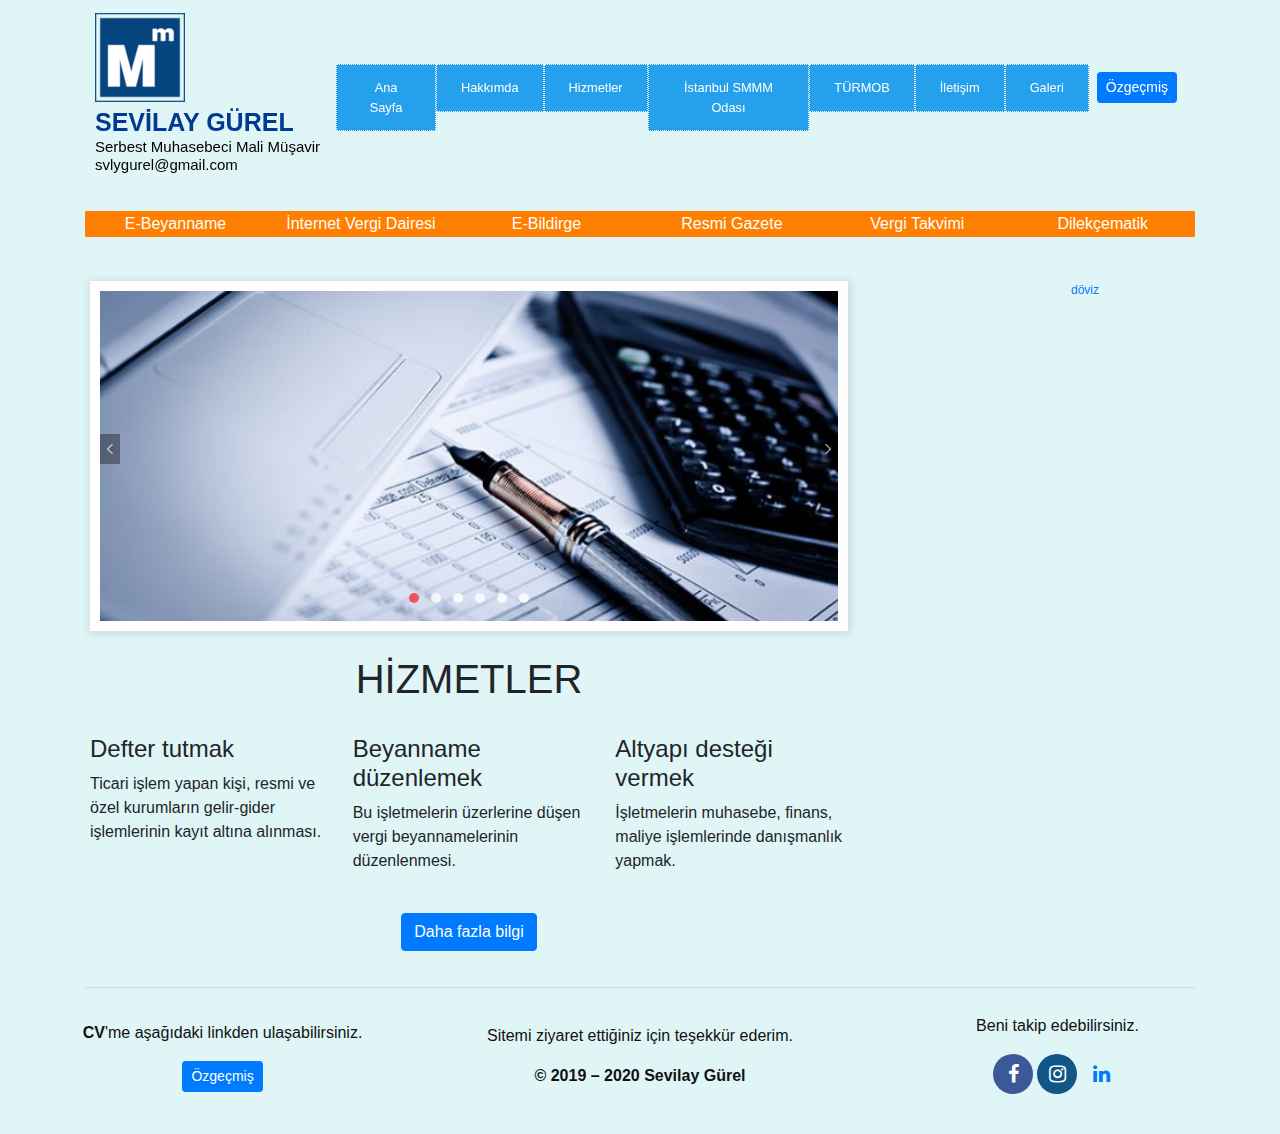
<file: index.html>
<!DOCTYPE html>
<html lang="tr">

<head>
	<meta charset="utf-8">
	<meta name="viewport" content="width=device-width, initial-scale=1, shrink-to-fit=no">
	<title>Sevilay Gürel/Ana Sayfa</title>
	<link rel="stylesheet" href="https://stackpath.bootstrapcdn.com/bootstrap/4.3.1/css/bootstrap.min.css">
	<link rel="stylesheet" href="https://maxcdn.bootstrapcdn.com/font-awesome/4.7.0/css/font-awesome.min.css">
	<script src="https://ajax.googleapis.com/ajax/libs/jquery/3.3.1/jquery.min.js"></script>
	<script src="https://cdnjs.cloudflare.com/ajax/libs/popper.js/1.14.7/umd/popper.min.js"></script>
	<script src="https://stackpath.bootstrapcdn.com/bootstrap/4.3.1/js/bootstrap.min.js"></script>
	<script type="text/javascript" src="js/bamboo.js"></script>
	<script type="text/javascript" src="js/scroll.js"></script>
	<link rel="stylesheet" href="css/default.css">
	<link rel="stylesheet" href="css/kur.css">
	<link rel="stylesheet" href="css/bamboo.css">
	<style type="text/css">
		.demo {
			position: relative;
			top: 0;
			left: 0;
			right: 0;
			bottom: 0;
			margin: auto;

			width: 100%;
			height: 350px;
			overflow: hidden;
			border: 10px solid #fefefe;
			box-shadow: 1px 1px 8px 2px rgba(0, 0, 0, .1);
		}
	</style>
</head>

<body>
	<div class="sticky-top">
		<div id="main-menu">
			<nav class="navbar navbar-expand-md navbar-light navbar-custom mb-3">
				<div class="container-fluid">
					<div class="d-flex flex-grow-1">
						<span class="w-100 d-lg-none d-block">
							<!-- hidden spacer to center brand on mobile --></span>
						<a class="navbar-brand d-none d-lg-inline-block">
							<img src="img/smmmo.jpg" alt="logo">
							<div class="logoText">
								<p><strong>SEVİLAY GÜREL</strong></p>
								<h6>Serbest Muhasebeci Mali Müşavir<br>
									svlygurel@gmail.com</h6>
							</div>

						</a>

						<div class="w-100 text-right">
							<button class="navbar-toggler" type="button" data-toggle="collapse" data-target="#myNavbar">
								<span class="navbar-toggler-icon"></span>
							</button>
						</div>
					</div>
					<div class="collapse navbar-collapse flex-grow-1 text-right" id="myNavbar">
						<ul class="navbar-nav ml-auto flex-nowrap">
							<li class="nav-item">
							<li class="nav-item">
								<a href="index.html" class="btn-group small"><button>Ana Sayfa</button></a>
							</li>
							<li class="nav-item">
								<a href="pages/hakkimda.html" class="btn-group small"><button>Hakkımda</button></a>
							</li>
							<li class="nav-item">
								<a href="pages/hizmetler.html" class="btn-group small"><button>Hizmetler</button></a>
							</li>
							<li class="nav-item">
								<a href="https://www.ismmmo.org.tr/Home" class="btn-group small" target="_blank"><button>İstanbul SMMM Odası</button></a>
							</li>
							<li class="nav-item">
								<a href="https://www.turmob.org.tr/" class="btn-group small" target="_blank"><button>TÜRMOB</button></a>
							</li>
							<li class="nav-item">
								<a href="pages/iletisim.html" class="btn-group small"><button>İletişim</button></a>
							</li>
							<li class="nav-item">
								<a href="pages/galeri.html" class="btn-group small"><button>Galeri</button></a>
							</li>
							<li class="nav-item">
								<a href="https://docs.google.com/document/d/1LsZsuM9hG1W8pGpDFcy6hfCZoYFXoNQ6/edit?usp=sharing&ouid=116534525355897034063&rtpof=true&sd=true" target="_blank" class="m-2 menu-item btn btn-primary btn-sm">Özgeçmiş</a>
							</li>
						</ul>
					</div>
				</div>
			</nav>
		</div>
	</div>

	<div class="container">
		<div class="btn-group2">
			<a href="https://ebeyanname.gib.gov.tr/index.html" target="_blank">
				<button type="button" class="btn2">E-Beyanname</button>
			</a>
			<a href="https://intvrg.gib.gov.tr/" target="_blank">
				<button type="button" class="btn2">İnternet Vergi Dairesi</button>
			</a>
			<a href="https://ebildirge.sgk.gov.tr/WPEB/amp/loginldap" target="_blank">
				<button type="button" class="btn2">E-Bildirge</button>
			</a>
			<a href="https://www.resmigazete.gov.tr/" target="_blank">
				<button type="button" class="btn2">Resmi Gazete</button>
			</a>
			<a href="https://www.gib.gov.tr/yardim-ve-kaynaklar/vergi-takvimi" target="_blank">
				<button type="button" class="btn2">Vergi Takvimi</button>
			</a>
			<a href="https://www.gib.gov.tr/dilekce/dilekce.html" target="_blank">
				<button type="button" class="btn2">Dilekçematik</button>
			</a>
		</div><br>

		<div class="row">
			<div class="main">
				<div class="demo">
					<div class="slides">
						<div><img src="img/1.jpg"></div>
						<div><img src="img/2.jpg"></div>
						<div><img src="img/3.jpg"></div>
						<div><img src="img/4.jpg"></div>
						<div><img src="img/5.jpg"></div>
						<div><img src="img/6.jpg"></div>
					</div>
				</div>
				<script type="text/javascript">
					var element = document.querySelector('.demo');
					var sildeshow = bamboo(element, 'roll', {
						speed: 3000,
					});
				</script>

				<br>
				<h1>
					<center>HİZMETLER</center>
				</h1><br>
				<div class="row">
					<div class="col-md-6 col-lg-4 col-xl-4">
						<h4>Defter tutmak</h4>
						<p>Ticari işlem yapan kişi, resmi ve özel kurumların gelir-gider işlemlerinin kayıt altına alınması.</p>
					</div>
					<div class="col-md-6 col-lg-4 col-xl-4">
						<h4>Beyanname düzenlemek</h4>
						<p>Bu işletmelerin üzerlerine düşen vergi beyannamelerinin düzenlenmesi.</p>
					</div>
					<div class="col-md-6 col-lg-4 col-xl-4">
						<h4>Altyapı desteği vermek</h4>
						<p>İşletmelerin muhasebe, finans, maliye işlemlerinde danışmanlık yapmak.</p>
					</div>
				</div>
				<br>
				<center><a class="btn btn-primary" href="pages/hizmetler.html" role="button">Daha fazla bilgi</a></center>
			</div>

			<div class="side">
			
				<center>
				
					<!-- Widget Start -->
					<script type="text/javascript">
						var para_birimleri="USD-EUR";
						var arka_plan="FFFFFF";
						var cerceve="E0F5F6";
						var kutucuk="FFFFFF";
						var piyasa_baslik="0F023B";
						var tur_baslik="999999";
						var fiyat_baslik="CC3300";
						var kutu_kose="kare";
						var genislik="120";
						var paylasim="kapali";
					</script>
					
					<div style="width:120px;font-size:12px;text-align:right;"><a name="serbestdoviz" target="_blank" href="http://www.serbestdoviz.com">döviz</a></div>
						<script type="text/javascript" charset="iso-8859-9" src="http://www.serbestdoviz.com/kutu/ekle.js"></script>

					<br>

					<script language="javascript" src="http://ir.sitekodlari.com/altin1.js"></script><br>					

					<script language="javascript" src="http://ir.sitekodlari.com/havadurumu1.js"></script>
					<!-- Widget Finish -->
					
				</center>
			
			</div>
			
		</div>

		<hr>

	</div>
	<footer>
		<div class="row">
			<div id="ana_div">

				<div class="div" id="div">
					<p class="txt-color-sasha-dark">
						<strong>CV</strong>'me aşağıdaki linkden ulaşabilirsiniz.
					</p>
					<p>
						<a href="https://docs.google.com/document/d/1LsZsuM9hG1W8pGpDFcy6hfCZoYFXoNQ6/edit?usp=sharing&ouid=116534525355897034063&rtpof=true&sd=true" target="_blank" class="btn btn-primary btn-sm">Özgeçmiş</a>
					</p>
				</div>

				<div class="div" id="div2">
					<p>Sitemi ziyaret ettiğiniz için teşekkür ederim.</p>
					<p><strong>© 2019 – 2020 Sevilay Gürel</strong></p>
				</div>

				<div class="div" id="div3">
					<p>Beni takip edebilirsiniz.</p>
					<p>
					   <a href="https://www.facebook.com/sevilay.cavus.92" target="_blank" class="fa fa-facebook"></a>
					   <a href="https://www.instagram.com/sevilay_cavus/?hl=tr" target="_blank" class="fa fa-instagram"></a>
					   <a href="https://www.linkedin.com/in/sevilay-g%C3%BCrel-782111208/" target="_blank" class="fa fa-linkedin"></a>
					</p>
				</div>

			</div>
		</div>
	</footer>

</body>

</html>
</file>
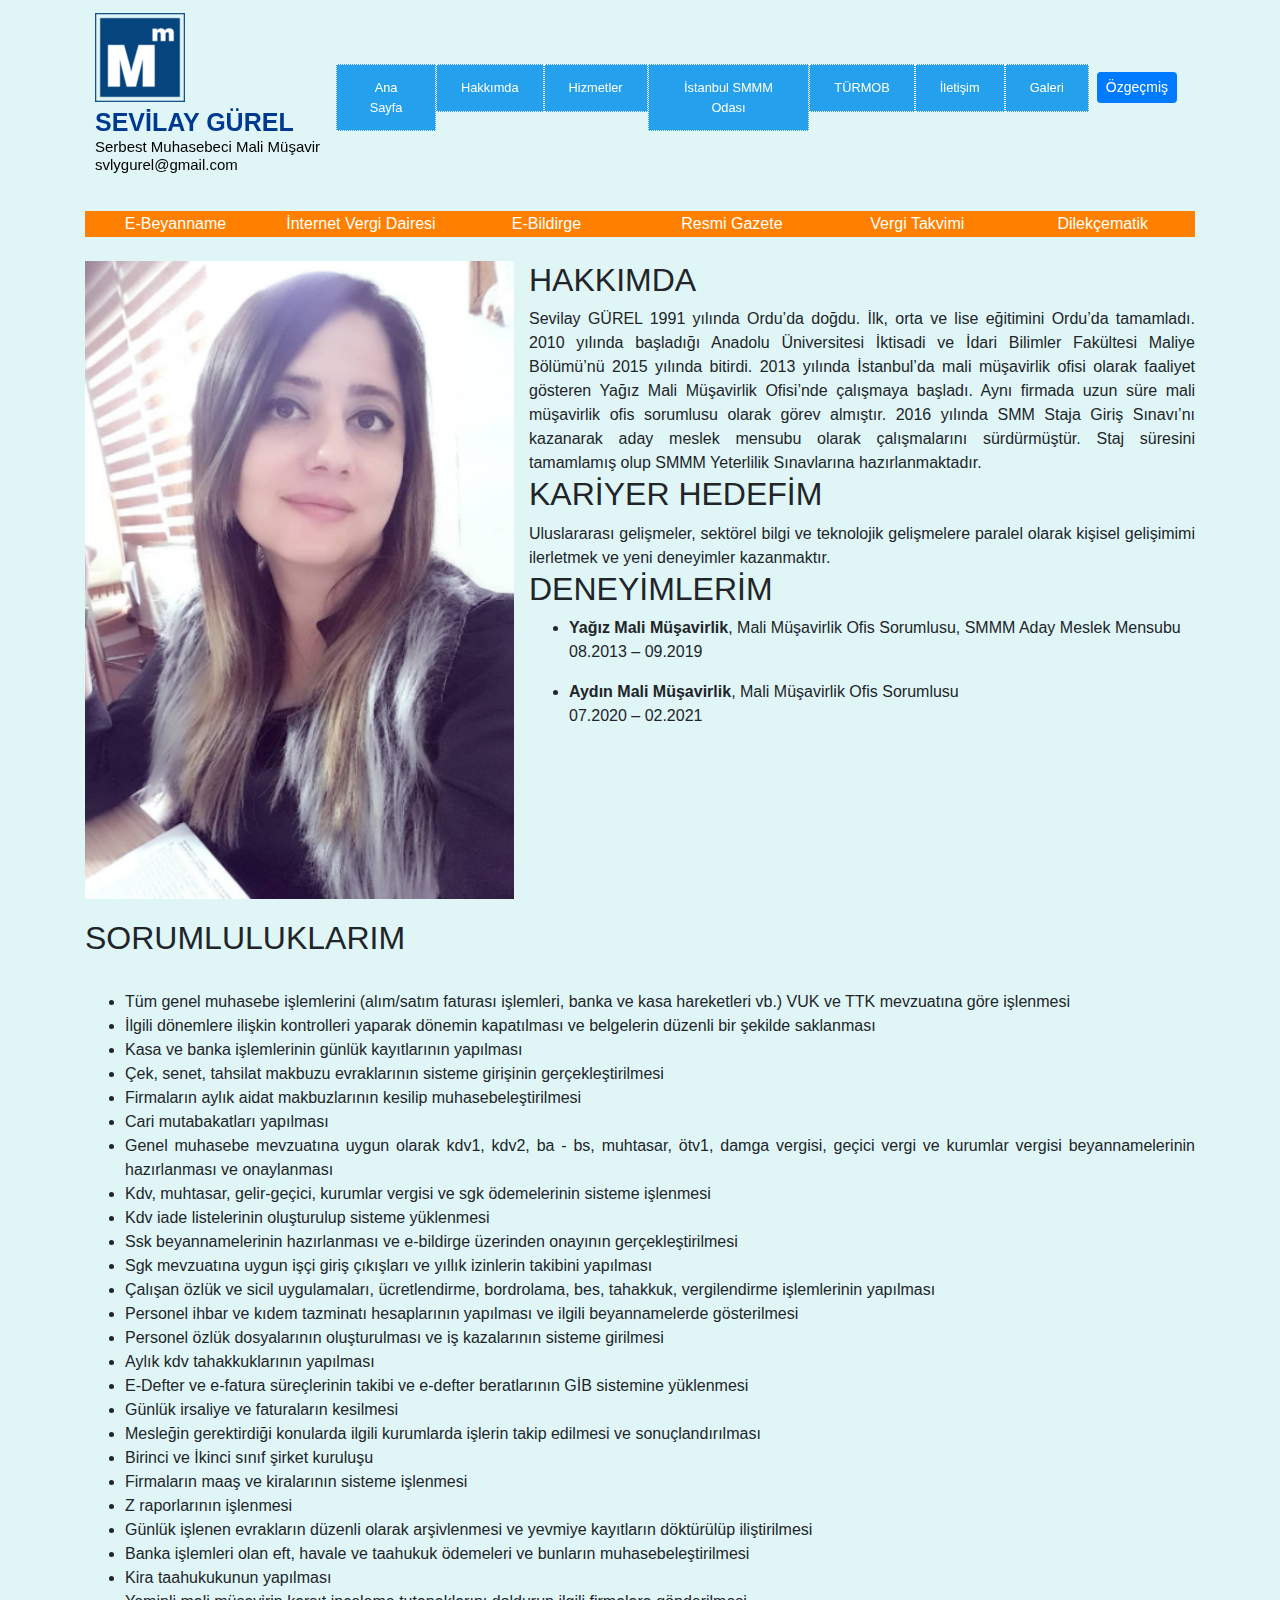
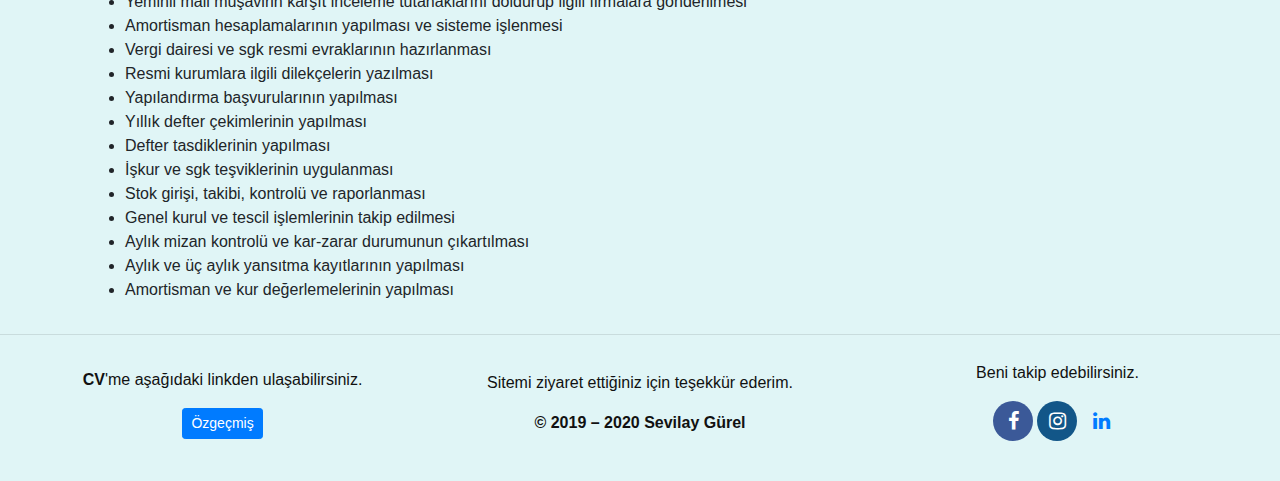
<file: pages/hakkimda.html>
<!DOCTYPE html>
<html lang="tr">

<head>
	<meta charset="utf-8">
	<meta name="viewport" content="width=device-width, initial-scale=1, shrink-to-fit=no">
	<meta name="viewport" content="width=device-width, initial-scale=1.0">
	<title>Sevilay Gürel/Hakkımda</title>
	<link rel="stylesheet" href="https://stackpath.bootstrapcdn.com/bootstrap/4.3.1/css/bootstrap.min.css">
	<link rel="stylesheet" href="https://maxcdn.bootstrapcdn.com/font-awesome/4.7.0/css/font-awesome.min.css">
	<script src="https://ajax.googleapis.com/ajax/libs/jquery/3.3.1/jquery.min.js"></script>
	<script src="https://cdnjs.cloudflare.com/ajax/libs/popper.js/1.14.7/umd/popper.min.js"></script>
	<script src="https://stackpath.bootstrapcdn.com/bootstrap/4.3.1/js/bootstrap.min.js"></script>
	<script type="text/javascript" src="../js/scroll.js"></script>
	<link rel="stylesheet" href="../css/default.css">
	<link rel="stylesheet" href="../css/hakkimda.css">
	
<style>
	.container {
		text-align: justify;
	}
</style>

</head>

<body>
	<div class="sticky-top">
		<div id="main-menu">
			<nav class="navbar navbar-expand-md navbar-light navbar-custom mb-3">
				<div class="container-fluid">
					<div class="d-flex flex-grow-1">
						<span class="w-100 d-lg-none d-block">
							<!-- hidden spacer to center brand on mobile --></span>
						<a class="navbar-brand d-none d-lg-inline-block">
							<img src="../img/smmmo.jpg" alt="logo">
							<div class="logoText">
								<p><strong>SEVİLAY GÜREL</strong></p>
								<h6>Serbest Muhasebeci Mali Müşavir<br>
									svlygurel@gmail.com</h6>
							</div>

						</a>

						<div class="w-100 text-right">
							<button class="navbar-toggler" type="button" data-toggle="collapse" data-target="#myNavbar">
								<span class="navbar-toggler-icon"></span>
							</button>
						</div>
					</div>
					<div class="collapse navbar-collapse flex-grow-1 text-right" id="myNavbar">
						<ul class="navbar-nav ml-auto flex-nowrap">
							<li class="nav-item">
							<li class="nav-item">
								<a href="../index.html" class="btn-group small"><button>Ana Sayfa</button></a>
							</li>
							<li class="nav-item">
								<a href="../pages/hakkimda.html" class="btn-group small"><button>Hakkımda</button></a>
							</li>
							<li class="nav-item">
								<a href="../pages/hizmetler.html" class="btn-group small"><button>Hizmetler</button></a>
							</li>
							<li class="nav-item">
								<a href="https://www.ismmmo.org.tr/Home" class="btn-group small" target="_blank"><button>İstanbul SMMM Odası</button></a>
							</li>
							<li class="nav-item">
								<a href="https://www.turmob.org.tr/" class="btn-group small" target="_blank"><button>TÜRMOB</button></a>
							</li>
							<li class="nav-item">
								<a href="../pages/iletisim.html" class="btn-group small"><button>İletişim</button></a>
							</li>
							<li class="nav-item">
								<a href="../pages/galeri.html" class="btn-group small"><button>Galeri</button></a>
							</li>
							<li class="nav-item">
								<a href="https://docs.google.com/document/d/1LsZsuM9hG1W8pGpDFcy6hfCZoYFXoNQ6/edit?usp=sharing&ouid=116534525355897034063&rtpof=true&sd=true" target="_blank" class="m-2 menu-item btn btn-primary btn-sm">Özgeçmiş</a>
							</li>
						</ul>
					</div>
				</div>
			</nav>
		</div>
	</div>

	<div class="container">
		<div class="btn-group2">
			<a href="https://ebeyanname.gib.gov.tr/index.html" target="_blank">
				<button type="button" class="btn2">E-Beyanname</button>
			</a>
			<a href="https://intvrg.gib.gov.tr/" target="_blank">
				<button type="button" class="btn2">İnternet Vergi Dairesi</button>
			</a>
			<a href="https://ebildirge.sgk.gov.tr/WPEB/amp/loginldap" target="_blank">
				<button type="button" class="btn2">E-Bildirge</button>
			</a>
			<a href="https://www.resmigazete.gov.tr/" target="_blank">
				<button type="button" class="btn2">Resmi Gazete</button>
			</a>
			<a href="https://www.gib.gov.tr/yardim-ve-kaynaklar/vergi-takvimi" target="_blank">
				<button type="button" class="btn2">Vergi Takvimi</button>
			</a>
			<a href="https://www.gib.gov.tr/dilekce/dilekce.html" target="_blank">
				<button type="button" class="btn2">Dilekçematik</button>
			</a>
		</div><br>
		
		<div class="item">
			<div class="featured-image">
				<img src="../img/about1.jpg">
			</div>
		<div class="description">
			<h2>HAKKIMDA</h2>
			<div>Sevilay GÜREL 1991 yılında Ordu’da doğdu. İlk, orta ve lise eğitimini Ordu’da tamamladı. 2010 yılında başladığı Anadolu Üniversitesi İktisadi ve İdari Bilimler Fakültesi Maliye Bölümü’nü 2015 yılında bitirdi. 2013 yılında İstanbul’da mali
				müşavirlik ofisi olarak faaliyet gösteren Yağız Mali Müşavirlik Ofisi’nde çalışmaya başladı. Aynı firmada uzun süre mali müşavirlik ofis sorumlusu olarak görev almıştır. 2016 yılında SMM Staja Giriş Sınavı’nı kazanarak aday meslek mensubu
				olarak çalışmalarını sürdürmüştür. Staj süresini tamamlamış olup SMMM Yeterlilik Sınavlarına hazırlanmaktadır.</div>
			</div>
			<h2>KARİYER HEDEFİM</h2>
			<div>Uluslararası gelişmeler, sektörel bilgi ve teknolojik gelişmelere paralel olarak kişisel gelişimimi ilerletmek ve yeni deneyimler kazanmaktır.</div>				
			<div class="item">
			<h2>DENEYİMLERİM</h2>
			<ul>
				<li><strong>Yağız Mali Müşavirlik</strong>, Mali Müşavirlik Ofis Sorumlusu, SMMM Aday Meslek Mensubu</li>
				<p>08.2013 – 09.2019</p>
				<li><strong>Aydın Mali Müşavirlik</strong>, Mali Müşavirlik Ofis Sorumlusu</li>
				<p>07.2020 – 02.2021</p>
			<ul/>
			</div>
	    </div>

			<div class="item">
				<h2>SORUMLULUKLARIM</h2><br>
				<ul>
					<li>Tüm genel muhasebe işlemlerini (alım/satım faturası işlemleri, banka ve kasa hareketleri vb.) VUK ve TTK mevzuatına göre işlenmesi</li>
					<li>İlgili dönemlere ilişkin kontrolleri yaparak dönemin kapatılması ve belgelerin düzenli bir şekilde saklanması</li>
					<li>Kasa ve banka işlemlerinin günlük kayıtlarının yapılması</li>
					<li>Çek, senet, tahsilat makbuzu evraklarının sisteme girişinin gerçekleştirilmesi</li>
					<li>Firmaların aylık aidat makbuzlarının kesilip muhasebeleştirilmesi</li>
					<li>Cari mutabakatları yapılması</li>
					<li>Genel muhasebe mevzuatına uygun olarak kdv1, kdv2, ba - bs, muhtasar, ötv1, damga vergisi, geçici vergi ve kurumlar vergisi beyannamelerinin hazırlanması ve onaylanması</li>
					<li>Kdv, muhtasar, gelir-geçici, kurumlar vergisi ve sgk ödemelerinin sisteme işlenmesi</li>
					<li>Kdv iade listelerinin oluşturulup sisteme yüklenmesi</li>
					<li>Ssk beyannamelerinin hazırlanması ve e-bildirge üzerinden onayının gerçekleştirilmesi</li>
					<li>Sgk mevzuatına uygun işçi giriş çıkışları ve yıllık izinlerin takibini yapılması</li>
					<li>Çalışan özlük ve sicil uygulamaları, ücretlendirme, bordrolama, bes, tahakkuk, vergilendirme işlemlerinin yapılması</li>
					<li>Personel ihbar ve kıdem tazminatı hesaplarının yapılması ve ilgili beyannamelerde gösterilmesi</li>
					<li>Personel özlük dosyalarının oluşturulması ve iş kazalarının sisteme girilmesi</li>
					<li>Aylık kdv tahakkuklarının yapılması</li>
					<li>E-Defter ve e-fatura süreçlerinin takibi ve e-defter beratlarının GİB sistemine yüklenmesi</li>
					<li>Günlük irsaliye ve faturaların kesilmesi</li>
					<li>Mesleğin gerektirdiği konularda ilgili kurumlarda işlerin takip edilmesi ve sonuçlandırılması</li>
					<li>Birinci ve İkinci sınıf şirket kuruluşu</li>
					<li>Firmaların maaş ve kiralarının sisteme işlenmesi</li>
					<li>Z raporlarının işlenmesi</li>
					<li>Günlük işlenen evrakların düzenli olarak arşivlenmesi ve yevmiye kayıtların döktürülüp iliştirilmesi</li>
					<li>Banka işlemleri olan eft, havale ve taahukuk ödemeleri ve bunların muhasebeleştirilmesi</li>
					<li>Kira taahukukunun yapılması</li>
					<li>Yeminli mali müşavirin karşıt inceleme tutanaklarını doldurup ilgili firmalara gönderilmesi</li>
					<li>Amortisman hesaplamalarının yapılması ve sisteme işlenmesi</li>
					<li>Vergi dairesi ve sgk resmi evraklarının hazırlanması</li>
					<li>Resmi kurumlara ilgili dilekçelerin yazılması</li>
					<li>Yapılandırma başvurularının yapılması</li>
					<li>Yıllık defter çekimlerinin yapılması</li>
					<li>Defter tasdiklerinin yapılması</li>
					<li>İşkur ve sgk teşviklerinin uygulanması</li>
					<li>Stok girişi, takibi, kontrolü ve raporlanması</li>
					<li>Genel kurul ve tescil işlemlerinin takip edilmesi</li>
					<li>Aylık mizan kontrolü ve kar-zarar durumunun çıkartılması</li>
					<li>Aylık ve üç aylık yansıtma kayıtlarının yapılması</li>
					<li>Amortisman ve kur değerlemelerinin yapılması</li>
				</ul>
			</div>
		</div>

		<hr>
</div>

	</div>
	<footer>
		<div class="row">
			<div id="ana_div">

				<div class="div" id="div">
					<p class="txt-color-sasha-dark">
						<strong>CV</strong>'me aşağıdaki linkden ulaşabilirsiniz.
					</p>
					<p>
						<a href="https://docs.google.com/document/d/1LsZsuM9hG1W8pGpDFcy6hfCZoYFXoNQ6/edit?usp=sharing&ouid=116534525355897034063&rtpof=true&sd=true" target="_blank" class="btn btn-primary btn-sm">Özgeçmiş</a>
					</p>
				</div>

				<div class="div" id="div2">
					<p>Sitemi ziyaret ettiğiniz için teşekkür ederim.</p>
					<p><strong>© 2019 – 2020 Sevilay Gürel</strong></p>
				</div>

				<div class="div" id="div3">
					<p>Beni takip edebilirsiniz.</p>
					<p>
					  <a href="https://www.facebook.com/sevilay.cavus.92" target="_blank" class="fa fa-facebook"></a>
					  <a href="https://www.instagram.com/sevilay_cavus/?hl=tr" target="_blank" class="fa fa-instagram"></a>
					  <a href="https://www.linkedin.com/in/sevilay-g%C3%BCrel-782111208/" target="_blank" class="fa fa-linkedin"></a>
					</p>
				</div>

			</div>
		</div>
	</footer>

</body>

</html>
</file>
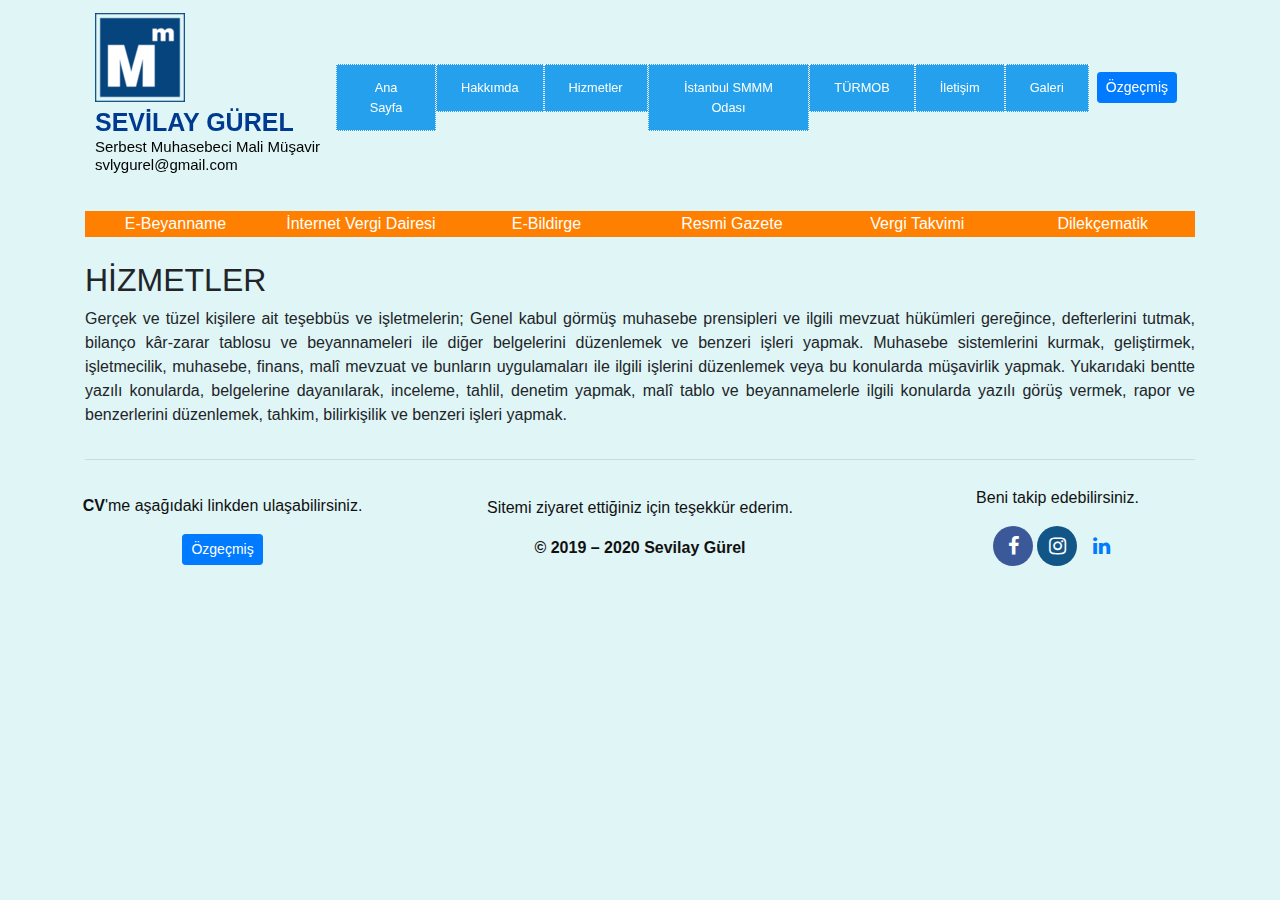
<file: pages/hizmetler.html>
<!DOCTYPE html>
<html lang="tr">

<head>
	<meta charset="utf-8">
	<meta name="viewport" content="width=device-width, initial-scale=1, shrink-to-fit=no">
	<title>Sevilay Gürel/Hizmetler</title>
	<link rel="stylesheet" href="https://stackpath.bootstrapcdn.com/bootstrap/4.3.1/css/bootstrap.min.css">
	<link rel="stylesheet" href="https://maxcdn.bootstrapcdn.com/font-awesome/4.7.0/css/font-awesome.min.css">
	<script src="https://ajax.googleapis.com/ajax/libs/jquery/3.3.1/jquery.min.js"></script>
	<script src="https://cdnjs.cloudflare.com/ajax/libs/popper.js/1.14.7/umd/popper.min.js"></script>
	<script src="https://stackpath.bootstrapcdn.com/bootstrap/4.3.1/js/bootstrap.min.js"></script>
	<script type="text/javascript" src="../js/scroll.js"></script>
	<link rel="stylesheet" href="../css/default.css">
<style>
	.container {
		text-align: justify;
	}

</style>
</head>
<body>
	<div class="sticky-top">
		<div id="main-menu">
			<nav class="navbar navbar-expand-md navbar-light navbar-custom mb-3">
				<div class="container-fluid">
					<div class="d-flex flex-grow-1">
						<span class="w-100 d-lg-none d-block">
							<!-- hidden spacer to center brand on mobile --></span>
						<a class="navbar-brand d-none d-lg-inline-block">
							<img src="../img/smmmo.jpg" alt="logo">
							<div class="logoText">
								<p><strong>SEVİLAY GÜREL</strong></p>
								<h6>Serbest Muhasebeci Mali Müşavir<br>
									svlygurel@gmail.com</h6>
							</div>

						</a>

						<div class="w-100 text-right">
							<button class="navbar-toggler" type="button" data-toggle="collapse" data-target="#myNavbar">
								<span class="navbar-toggler-icon"></span>
							</button>
						</div>
					</div>
					<div class="collapse navbar-collapse flex-grow-1 text-right" id="myNavbar">
						<ul class="navbar-nav ml-auto flex-nowrap">
							<li class="nav-item">
							<li class="nav-item">
								<a href="../index.html" class="btn-group small"><button>Ana Sayfa</button></a>
							</li>
							<li class="nav-item">
								<a href="../pages/hakkimda.html" class="btn-group small"><button>Hakkımda</button></a>
							</li>
							<li class="nav-item">
								<a href="../pages/hizmetler.html" class="btn-group small"><button>Hizmetler</button></a>
							</li>
							<li class="nav-item">
								<a href="https://www.ismmmo.org.tr/Home" class="btn-group small" target="_blank"><button>İstanbul SMMM Odası</button></a>
							</li>
							<li class="nav-item">
								<a href="https://www.turmob.org.tr/" class="btn-group small" target="_blank"><button>TÜRMOB</button></a>
							</li>
							<li class="nav-item">
								<a href="../pages/iletisim.html" class="btn-group small"><button>İletişim</button></a>
							</li>
							<li class="nav-item">
								<a href="../pages/galeri.html" class="btn-group small"><button>Galeri</button></a>
							</li>
							<li class="nav-item">
								<a href="https://docs.google.com/document/d/1LsZsuM9hG1W8pGpDFcy6hfCZoYFXoNQ6/edit?usp=sharing&ouid=116534525355897034063&rtpof=true&sd=true" target="_blank" class="m-2 menu-item btn btn-primary btn-sm">Özgeçmiş</a>
							</li>
						</ul>
					</div>
				</div>
			</nav>
		</div>
	</div>

	<div class="container">
		<div class="btn-group2">
			<a href="https://ebeyanname.gib.gov.tr/index.html" target="_blank">
				<button type="button" class="btn2">E-Beyanname</button>
			</a>
			<a href="https://intvrg.gib.gov.tr/" target="_blank">
				<button type="button" class="btn2">İnternet Vergi Dairesi</button>
			</a>
			<a href="https://ebildirge.sgk.gov.tr/WPEB/amp/loginldap" target="_blank">
				<button type="button" class="btn2">E-Bildirge</button>
			</a>
			<a href="https://www.resmigazete.gov.tr/" target="_blank">
				<button type="button" class="btn2">Resmi Gazete</button>
			</a>
			<a href="https://www.gib.gov.tr/yardim-ve-kaynaklar/vergi-takvimi" target="_blank">
				<button type="button" class="btn2">Vergi Takvimi</button>
			</a>
			<a href="https://www.gib.gov.tr/dilekce/dilekce.html" target="_blank">
				<button type="button" class="btn2">Dilekçematik</button>
			</a>
		</div><br>
		<div class="container">
			<div class="row">

				<h2>HİZMETLER</h2>
				<p>Gerçek ve tüzel kişilere ait teşebbüs ve işletmelerin;

					Genel kabul görmüş muhasebe prensipleri ve ilgili mevzuat hükümleri gereğince, defterlerini tutmak, bilanço kâr-zarar tablosu ve beyannameleri ile diğer belgelerini düzenlemek ve benzeri işleri yapmak.

					Muhasebe sistemlerini kurmak, geliştirmek, işletmecilik, muhasebe, finans, malî mevzuat ve bunların uygulamaları ile ilgili işlerini düzenlemek veya bu konularda müşavirlik yapmak.

					Yukarıdaki bentte yazılı konularda, belgelerine dayanılarak, inceleme, tahlil, denetim yapmak, malî tablo ve beyannamelerle ilgili konularda yazılı görüş vermek, rapor ve benzerlerini düzenlemek, tahkim, bilirkişilik ve benzeri işleri
					yapmak.</p>

			</div>
		</div>




		<hr>


	</div>
	<footer>
		<div class="row">
			<div id="ana_div">

				<div class="div" id="div">
					<p class="txt-color-sasha-dark">
						<strong>CV</strong>'me aşağıdaki linkden ulaşabilirsiniz.
					</p>
					<p>
						<a href="https://docs.google.com/document/d/1LsZsuM9hG1W8pGpDFcy6hfCZoYFXoNQ6/edit?usp=sharing&ouid=116534525355897034063&rtpof=true&sd=true" target="_blank" class="btn btn-primary btn-sm">Özgeçmiş</a>
					</p>
				</div>

				<div class="div" id="div2">
					<p>Sitemi ziyaret ettiğiniz için teşekkür ederim.</p>
					<p><strong>© 2019 – 2020 Sevilay Gürel</strong></p>
				</div>

				<div class="div" id="div3">
					<p>Beni takip edebilirsiniz.</p>
					<p>
					   <a href="https://www.facebook.com/sevilay.cavus.92" target="_blank" class="fa fa-facebook"></a>
					   <a href="https://www.instagram.com/sevilay_cavus/?hl=tr" target="_blank" class="fa fa-instagram"></a>
					   <a href="https://www.linkedin.com/in/sevilay-g%C3%BCrel-782111208/" target="_blank" class="fa fa-linkedin"></a>
					</p>
				</div>

			</div>
		</div>
	</footer>

</body>

</html>
</file>
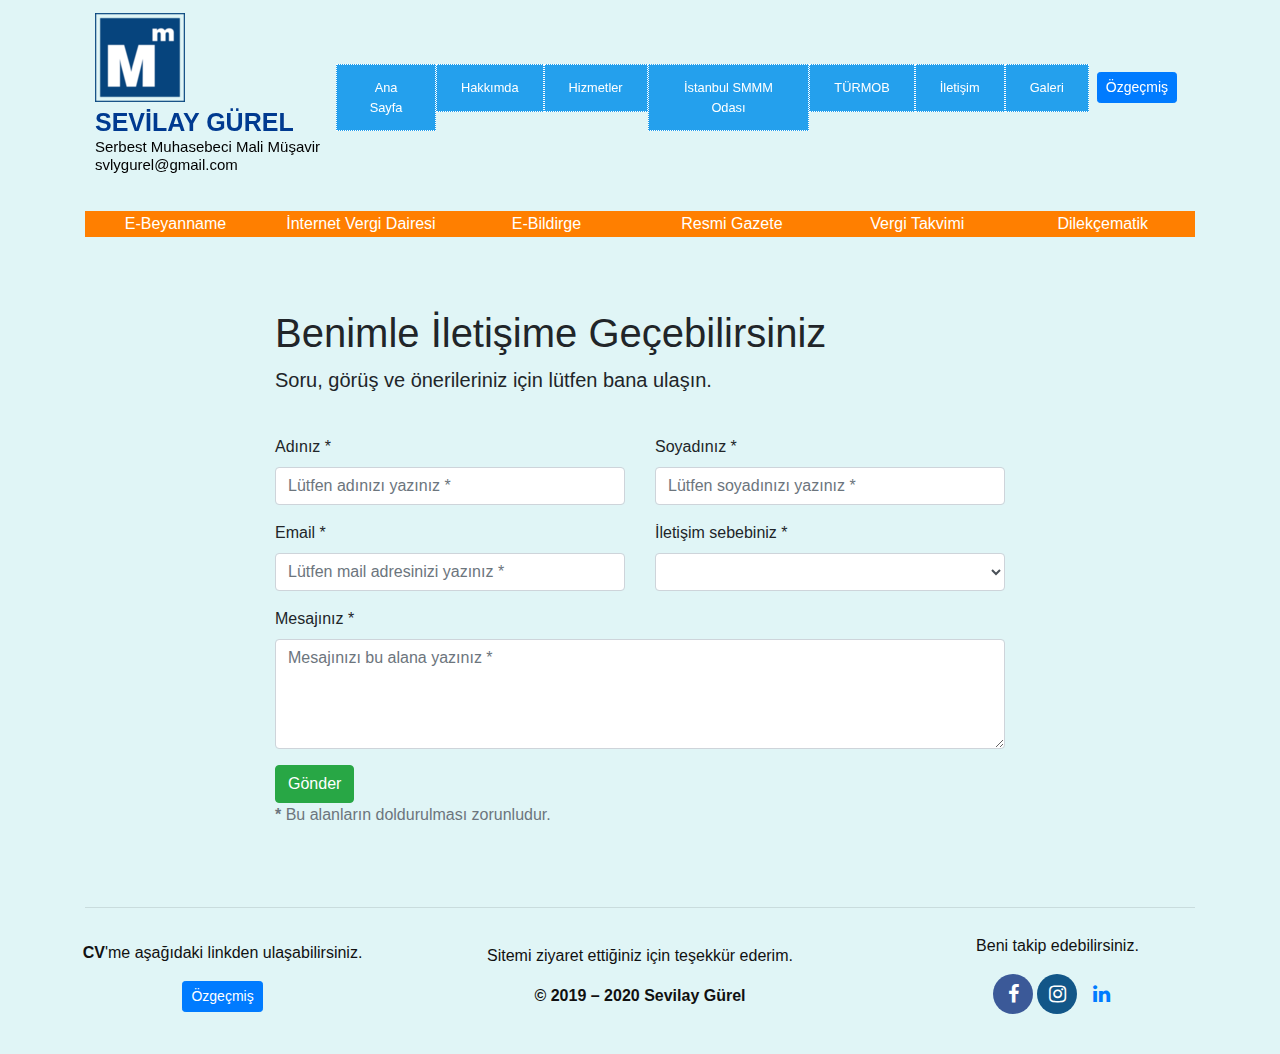
<file: pages/iletisim.html>
<!DOCTYPE html>
<html lang="tr">

<head>
	<meta charset="utf-8">
	<meta name="viewport" content="width=device-width, initial-scale=1, shrink-to-fit=no">
	<title>Sevilay Gürel/İletişim</title>
	<link rel="stylesheet" href="https://stackpath.bootstrapcdn.com/bootstrap/4.3.1/css/bootstrap.min.css">
	<link rel="stylesheet" href="https://maxcdn.bootstrapcdn.com/font-awesome/4.7.0/css/font-awesome.min.css">
	<script src="https://ajax.googleapis.com/ajax/libs/jquery/3.3.1/jquery.min.js"></script>
	<script src="https://cdnjs.cloudflare.com/ajax/libs/popper.js/1.14.7/umd/popper.min.js"></script>
	<script src="https://stackpath.bootstrapcdn.com/bootstrap/4.3.1/js/bootstrap.min.js"></script>
	<script type="text/javascript" src="../js/scroll.js"></script>
	<link rel="stylesheet" href="../css/default.css">
</head>

<body>
	<div class="sticky-top">
		<div id="main-menu">
			<nav class="navbar navbar-expand-md navbar-light navbar-custom mb-3">
				<div class="container-fluid">
					<div class="d-flex flex-grow-1">
						<span class="w-100 d-lg-none d-block">
							<!-- hidden spacer to center brand on mobile --></span>
						<a class="navbar-brand d-none d-lg-inline-block">
							<img src="../img/smmmo.jpg" alt="logo">
							<div class="logoText">
								<p><strong>SEVİLAY GÜREL</strong></p>
								<h6>Serbest Muhasebeci Mali Müşavir<br>
									svlygurel@gmail.com</h6>
							</div>

						</a>

						<div class="w-100 text-right">
							<button class="navbar-toggler" type="button" data-toggle="collapse" data-target="#myNavbar">
								<span class="navbar-toggler-icon"></span>
							</button>
						</div>
					</div>
					<div class="collapse navbar-collapse flex-grow-1 text-right" id="myNavbar">
						<ul class="navbar-nav ml-auto flex-nowrap">
							<li class="nav-item">
							<li class="nav-item">
								<a href="../index.html" class="btn-group small"><button>Ana Sayfa</button></a>
							</li>
							<li class="nav-item">
								<a href="../pages/hakkimda.html" class="btn-group small"><button>Hakkımda</button></a>
							</li>
							<li class="nav-item">
								<a href="../pages/hizmetler.html" class="btn-group small"><button>Hizmetler</button></a>
							</li>
							<li class="nav-item">
								<a href="https://www.ismmmo.org.tr/Home" class="btn-group small" target="_blank"><button>İstanbul SMMM Odası</button></a>
							</li>
							<li class="nav-item">
								<a href="https://www.turmob.org.tr/" class="btn-group small" target="_blank"><button>TÜRMOB</button></a>
							</li>
							<li class="nav-item">
								<a href="../pages/iletisim.html" class="btn-group small"><button>İletişim</button></a>
							</li>
							<li class="nav-item">
								<a href="../pages/galeri.html" class="btn-group small"><button>Galeri</button></a>
							</li>
							<li class="nav-item">
								<a href="https://docs.google.com/document/d/1LsZsuM9hG1W8pGpDFcy6hfCZoYFXoNQ6/edit?usp=sharing&ouid=116534525355897034063&rtpof=true&sd=true" target="_blank" class="m-2 menu-item btn btn-primary btn-sm">Özgeçmiş</a>
							</li>
						</ul>
					</div>
				</div>
			</nav>
		</div>
	</div>

	<div class="container">
		<div class="btn-group2">
			<a href="https://ebeyanname.gib.gov.tr/index.html" target="_blank">
				<button type="button" class="btn2">E-Beyanname</button>
			</a>
			<a href="https://intvrg.gib.gov.tr/" target="_blank">
				<button type="button" class="btn2">İnternet Vergi Dairesi</button>
			</a>
			<a href="https://ebildirge.sgk.gov.tr/WPEB/amp/loginldap" target="_blank">
				<button type="button" class="btn2">E-Bildirge</button>
			</a>
			<a href="https://www.resmigazete.gov.tr/" target="_blank">
				<button type="button" class="btn2">Resmi Gazete</button>
			</a>
			<a href="https://www.gib.gov.tr/yardim-ve-kaynaklar/vergi-takvimi" target="_blank">
				<button type="button" class="btn2">Vergi Takvimi</button>
			</a>
			<a href="https://www.gib.gov.tr/dilekce/dilekce.html" target="_blank">
				<button type="button" class="btn2">Dilekçematik</button>
			</a>
		</div><br>
		<div class="row">

			<div class="col-xl-8 offset-xl-2 py-5">

				<h1>Benimle İletişime Geçebilirsiniz</a></h1>

				<p class="lead">Soru, görüş ve önerileriniz için lütfen bana ulaşın.</p><br>

				<!-- We're going to place the form here in the next step -->
				<form id="contact-form" action="https://mailthis.to/svlygurel@gmail.com" method="POST" encType="multipart/form-data" role="form">

					<div class="messages"></div>

					<div class="controls">

						<div class="row">
							<div class="col-md-6">
								<div class="form-group">
									<label for="form_name">Adınız *</label>
									<input id="form_name" type="text" name="name" class="form-control" placeholder="Lütfen adınızı yazınız *" required="required" data-error="Firstname is required." autocomplete="off">
									<div class="help-block with-errors"></div>
								</div>
							</div>
							<div class="col-md-6">
								<div class="form-group">
									<label for="form_lastname">Soyadınız *</label>
									<input id="form_lastname" type="text" name="surname" class="form-control" placeholder="Lütfen soyadınızı yazınız *" required="required" data-error="Lastname is required." autocomplete="off">
									<div class="help-block with-errors"></div>
								</div>
							</div>
						</div>
						<div class="row">
							<div class="col-md-6">
								<div class="form-group">
									<label for="form_email">Email *</label>
									<input id="form_email" type="email" name="email" class="form-control" placeholder="Lütfen mail adresinizi yazınız *" required="required" data-error="Valid email is required." autocomplete="off">
									<div class="help-block with-errors"></div>
								</div>
							</div>
							<div class="col-md-6">
								<div class="form-group">
									<label for="form_need">İletişim sebebiniz *</label>
									<select id="form_need" name="need" class="form-control" required="required" data-error="Please specify your need." autocomplete="off">
										<option value=""></option>
										<option value="Request quotation">Soru</option>
										<option value="Request order status">Görüş</option>
										<option value="Request copy of an invoice">Öneri</option>
										<option value="Other">Diğer</option>
									</select>
									<div class="help-block with-errors"></div>
								</div>
							</div>
						</div>
						<div class="row">
							<div class="col-md-12">
								<div class="form-group">
									<label for="form_message">Mesajınız *</label>
									<textarea id="form_message" name="message" class="form-control" placeholder="Mesajınızı bu alana yazınız *" rows="4" required="required" data-error="Please, leave us a message."></textarea>
									<div class="help-block with-errors"></div>
								</div>
							</div>
							<div class="col-md-12">
								<input type="submit" class="btn btn-success btn-send" value="Gönder">
							</div>
						</div>
						<div class="row">
							<div class="col-md-12">
								<p class="text-muted">
									<strong>*</strong> Bu alanların doldurulması zorunludur.
								</p>
							</div>
						</div>
					</div>

				</form>
			</div>

		</div>




		<hr>


	</div>
	<footer>
		<div class="row">
			<div id="ana_div">

				<div class="div" id="div">
					<p class="txt-color-sasha-dark">
						<strong>CV</strong>'me aşağıdaki linkden ulaşabilirsiniz.
					</p>
					<p>
						<a href="https://docs.google.com/document/d/1LsZsuM9hG1W8pGpDFcy6hfCZoYFXoNQ6/edit?usp=sharing&ouid=116534525355897034063&rtpof=true&sd=true" target="_blank" class="btn btn-primary btn-sm">Özgeçmiş</a>
					</p>
				</div>

				<div class="div" id="div2">
					<p>Sitemi ziyaret ettiğiniz için teşekkür ederim.</p>
					<p><strong>© 2019 – 2020 Sevilay Gürel</strong></p>
				</div>

				<div class="div" id="div3">
					<p>Beni takip edebilirsiniz.</p>
					<p>
					   <a href="https://www.facebook.com/sevilay.cavus.92" target="_blank" class="fa fa-facebook"></a>
					   <a href="https://www.instagram.com/sevilay_cavus/?hl=tr" target="_blank" class="fa fa-instagram"></a>
					   <a href="https://www.linkedin.com/in/sevilay-g%C3%BCrel-782111208/" target="_blank" class="fa fa-linkedin"></a>
					</p>
				</div>

			</div>
		</div>
	</footer>

</body>

</html>
</file>
<file: css/default.css>
body {
  background-color: rgb(224, 245, 246);
}

@media (min-width: 768px) {
  .navbar-brand.abs {
    position: absolute;
    width: 100%;
    left: 0;
    text-align: center;
  }
}

.navbar-custom {
  background-color: #0000;
  width: 90%;
  margin: 0 auto;
}

.btn-group button {
  background-color: #24a0ed;
  border: 1px dotted white;
  color: white;
  /* White text */
  padding: 13px 24px;
  /* Some padding */
  cursor: pointer;
  /* Pointer/hand icon */
  float: left;
  /* Float the buttons side by side */
}

/* Clear floats (clearfix hack) */
.btn-group:after {
  content: "";
  clear: both;
  display: table;
}

.btn-group button:not(:last-child) {
  border-right: none;
  /* Prevent double borders */
}

/* Add a background color on hover */
.btn-group button:hover {
  background-color: #24a0ed;
}

.btn-group2 {background-color: #ff7f00;
  width: 100%;
}

.btn2 {
  background-color: #ff7f00;
  color: white;
  border: none;
  width: 181px;
}

.logoText {
  color: rgb(0, 58, 144);
  font-size: 25px;
  line-height: 0px;
}

h6 {
  color: rgb(0, 0, 0);
  font-size: 15px;
}

img {
  padding-bottom: 20px;
}

#ana_div {
  height: 100px;
  width: 100%;
  margin-right: auto;
  margin-left: auto;
  bottom: 0;
  text-align: center;
}

.div {
  float: center;
  display: inline-block;
  height: 100px;
  width: 30%;
  margin: 10px;
  color: #111;
  bottom: 0;
}

.fa {
  padding: 10px;
  font-size: 20px;
  width: 40px;
  text-align: center;
  text-decoration: none;
  border-radius: 100%;
}

.fa:hover {
  opacity: 0.7;
}

.fa-facebook {
  background: #3B5998;
  color: white;
}

.fa-instagram {
  background: #125688;
  color: white;
}

body.scrolled #main-menu {
  opacity: 0.2;
  transition: opacity .2s;
}

body.scrolled #main-menu:hover {
  opacity: 1.0;
  transition: opacity .2s;
}
</file>
<file: css/kur.css>
* {
  box-sizing: border-box;
}

/* Create two unequal columns that sits next to each other */
/* Sidebar/left column */
.side {
  -ms-flex: 30%;
  /* IE10 */
  flex: 30%;
  /*background-color: #f1f1f1;*/
  padding: 20px;
  width: 30%;
}

/* Main column */
.main {
  -ms-flex: 70%;
  /* IE10 */
  flex: 70%;
  /*background-color: white;*/
  padding: 20px;
  width: 70%;
}

/* Fake image, just for this example */
.img {
  /* background-color: #aaa;*/
  width: 100%;
  padding: 20px;
}
</file>
<file: css/bamboo.css>
.bamboo {
  position: relative;
  z-index: 0;
  overflow: hidden;
  font-size: 16px;
}

.bamboo>.slides {
  position: relative;
  z-index: 0;
  margin: 0;
  padding: 0;
  list-style: none;
}

.bamboo>.slides>.slide {
  z-index: 0;
  overflow: hidden;
  box-sizing: border-box;
}

.bamboo>.bamboo-dots {
  position: absolute;
  z-index: 5;
  bottom: 5%;
  left: 50%;
  margin: 0px;
  padding: 0px;
  list-style: none;
  transform: translateX(-50%);
}

.bamboo>.bamboo-dots>* {
  float: left;
  width: 10px;
  height: 10px;
  margin: 2px 6px;
  transition: 0.4s ease;
  vertical-align: middle;
  border-radius: 50%;
  background: rgba(255, 255, 255, 0.8);
  cursor: pointer;
}

.bamboo>.bamboo-dots>*:hover {
  background: rgba(255, 0, 0, 0.6);
}

.bamboo>.bamboo-dots>*.focus {
  background: rgba(255, 0, 0, 0.6);
}

.bamboo>.bamboo-prev {
  position: absolute;
  z-index: 5;
  top: 48%;
  left: 0;
  width: 20px;
  height: 30px;
  transform: translateY(-50%);
  opacity: 0.9;
  background-color: rgba(0, 0, 0, .4);
  background-repeat: no-repeat;
  background-image: url('[data-uri]');
  background-position: 50% 48%;
  background-size: 6px;
}

.bamboo>.bamboo-next {
  position: absolute;
  z-index: 5;
  top: 48%;
  right: 0;
  width: 20px;
  height: 30px;
  transform: translateY(-50%);
  opacity: 0.9;
  background-color: rgba(0, 0, 0, .4);
  background-image: url('[data-uri]');
  background-repeat: no-repeat;
  background-position: 50% 48%;
  background-size: 6px;
}

.bamboo.roll {}

.bamboo.roll>.slides {
  position: relative;
  height: 100%;
  transition: 0.2s ease;
}

.bamboo.roll>.slides>* {
  float: left;
  overflow: hidden;
}

.bamboo.roll-horizontal>.slides {
  font-size: 0px;
  white-space: nowrap;
}

.bamboo.roll-horizontal>.slides>* {
  display: inline-block;
  float: none;
  font-size: 12px;
}

.bamboo.fade {}

.bamboo.fade>.slides>* {
  position: absolute;
  top: 0;
  left: 0;
  transition: opacity 0.6s;
}

.bamboo.into {}

.bamboo.into>.slides {
  position: relative;
  z-index: 0;
}

.bamboo.into>.slides>* {
  position: absolute;
  top: 0;
  left: 0;
  transition: transform 0.4s linear;
}

.bamboo.into>.bamboo-dots {
  top: 50%;
  right: 10px;
  bottom: auto;
  left: auto;
  width: 15px;
  transform: translateY(-50%);
}

.bamboo.into>.bamboo-dots>* {
  margin: 5px 0;
}

.bamboo.into>.bamboo-prev {
  top: 2px;
  left: 50%;
  transform: rotate(-90deg);
  background-color: rgba(0, 0, 0, 0);
  background-size: 12px;
  /* filter: drop-shadow(0px 0px 4px rgba(0, 0, 0, 0.1)); */
}

.bamboo.into>.bamboo-next {
  top: auto;
  bottom: 2px;
  left: 50%;
  transform: rotate(-90deg);
  background-color: rgba(0, 0, 0, 0);
  background-size: 12px;
  /* filter: drop-shadow(0px 0px 4px rgba(0, 0, 0, 0.1)); */
}

.bamboo.blinds {}

.bamboo.blinds>.slides>* {
  position: absolute;
  top: 0;
  left: 0;
}

.bamboo.blinds>.tempSlide {
  position: relative;
  z-index: 2;
}

.bamboo.blinds>.tempSlide>div {
  position: absolute;
  top: 0;
  left: 0;
  float: left;
  overflow: hidden;
  transition: 0.4s ease-out;
  list-style: none;
}

.bamboo.blinds>.tempSlide>div>* {
  position: absolute;
  top: 0px;
  left: 0px;
}

.bamboo.square {}

.bamboo.square>.slides>* {
  position: absolute;
  top: 0;
  left: 0;
}

.bamboo.square>.tempSlide {
  position: relative;
}

.bamboo.square>.tempSlide>div {
  position: relative;
  float: left;
  overflow: hidden;
  transition: 0.1s ease-out;
  -webkit-transform: translate3d(0, 0, 0);
  transform: translate3d(0, 0, 0);
  list-style: none;
}

.bamboo.square>.tempSlide>div>* {
  position: absolute;
  top: 0px;
  left: 0px;
}

.bamboo .fit-img {
  position: relative;
  top: 50%;
  left: 50%;
  transform: translate(-50%, -50%);
}
</file>
<file: css/hakkimda.css>
* {
  box-sizing: border-box;
}

/* Create two unequal columns that sits next to each other */
/* Sidebar/left column */
.side {
  -ms-flex: 30%;
  /* IE10 */
  flex: 30%;
  /*background-color: #f1f1f1;*/
  padding: 20px;
  width: 30%;
}

/* Main column */
.main {
  -ms-flex: 70%;
  /* IE10 */
  flex: 70%;
  /*background-color: white;*/
  padding: 20px;
  width: 70%;
}

/* Fake image, just for this example */
.img {
  /* background-color: #aaa;*/
  width: 100%;
  padding: 20px;
}

.center {
  display: block;
  margin-left: auto;
  margin-right: auto;
  width: 50%;
}



* {
  box-sizing: border-box;
}
.item {
  display: inline-block;
}
/* on PC */
@media screen and (min-width: 550px) {
  .featured-image {
    float: left;
    width: 40%;
    padding-right: 15px;
  }
  .featured-image img {
    width: 100%;
  }
  .description {
    float: left;
    width: 60%;
  }
}
/* on Mobile */
@media screen and (max-width: 550px) {
  .featured-image {
    width: 100%;
  }
  .featured-image img {
    width: 100%;
  }
  .description {
    width: 100%;
  }
}
</file>
